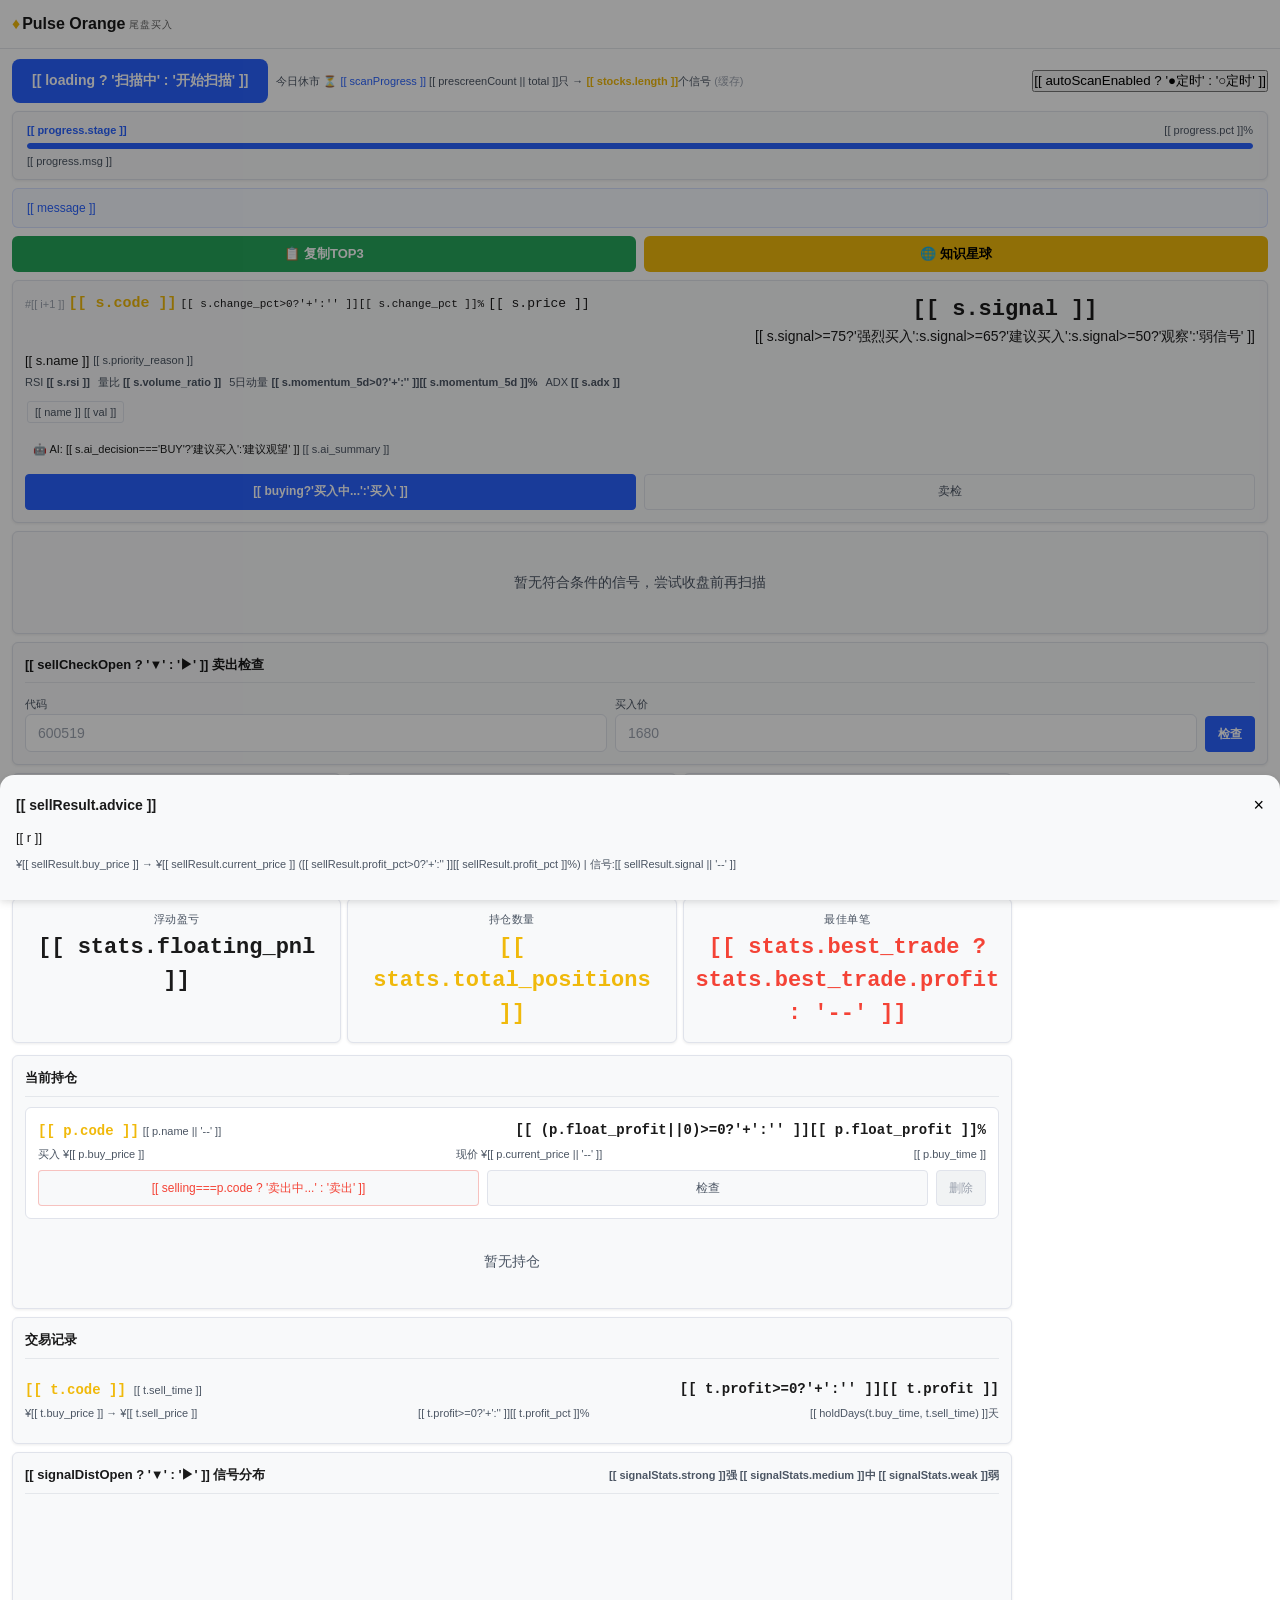
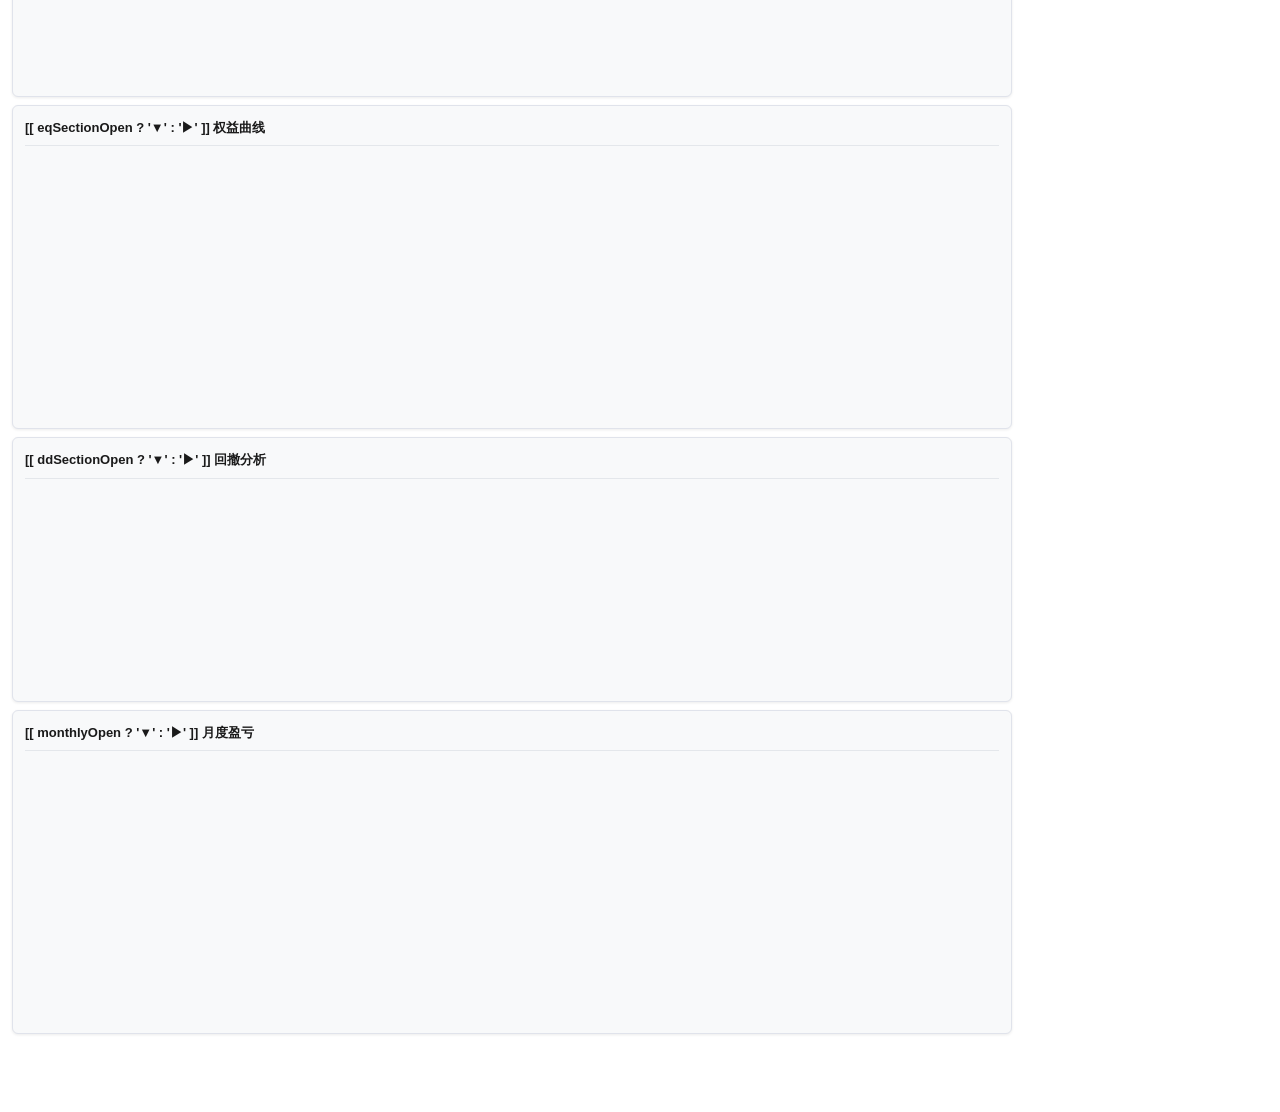
<file: templates/mobile.html>
<!DOCTYPE html>
<html lang="zh-CN">
<head>
  <meta charset="UTF-8">
  <meta name="viewport" content="width=device-width, initial-scale=1.0, maximum-scale=1.0, user-scalable=no">
  <title>Pulse Orange · 手机版</title>
  <meta name="theme-color" content="#FFFFFF">
  <meta name="apple-mobile-web-app-capable" content="yes">
  <meta name="apple-mobile-web-app-status-bar-style" content="black-translucent">
  <link rel="manifest" href="/static/manifest.json">
  <script src="/static/js/lib/vue.global.prod.js"></script>
  <script src="/static/js/lib/echarts.min.js"></script>
  <link rel="stylesheet" href="/static/css/mobile.css">
</head>
<body>
  <div id="app">
    <div class="toast-container" id="toastContainer"></div>
    <header class="site-header">
      <div class="flex items-center justify-between" style="height:48px;">
        <div class="flex items-center gap-1" style="min-width:0;">
          <span style="color:var(--text);font-weight:800;font-size:16px;white-space:nowrap;">
            <span style="color:var(--amber);margin-right:2px;">&diams;</span>Pulse Orange
          </span>
          <span style="color:var(--text-label);font-size:10px;letter-spacing:1px;white-space:nowrap;">尾盘买入</span>
        </div>
        <div class="flex items-center gap-2 text-xs font-mono" style="color:var(--text2);flex-shrink:0;">
          <template v-if="marketTicker.sh000001">
            <span :class="marketTicker.sh000001.change_pct>=0?'price-up':'price-down'">[[ marketTicker.sh000001.change_pct>=0?'+':'' ]][[ marketTicker.sh000001.change_pct ]]%</span>
            <span style="color:var(--border);">|</span>
            <span :class="marketTicker.sz399001.change_pct>=0?'price-up':'price-down'">[[ marketTicker.sz399001.change_pct>=0?'+':'' ]][[ marketTicker.sz399001.change_pct ]]%</span>
            <span style="color:var(--border);">|</span>
            <span :class="marketTicker.sz399006.change_pct>=0?'price-up':'price-down'">[[ marketTicker.sz399006.change_pct>=0?'+':'' ]][[ marketTicker.sz399006.change_pct ]]%</span>
          </template>
        </div>
      </div>
    </header>
    <main class="main-content">
      <!-- scan -->
      <div v-show="tab==='scan'">
        <div class="flex items-center mb-2" style="gap:8px;">
          <button class="btn btn-scan" @click="executeScan" :disabled="loading" style="flex-shrink:0;">[[ loading ? '扫描中' : '开始扫描' ]]</button>
          <div class="text-xs" style="color:var(--text2);flex:1;min-width:0;">
            <span v-if="status==='non_trading'">今日休市</span>
            <span v-if="loading" style="color:var(--blue);">⏳ [[ scanProgress ]]</span>
            <span v-if="status==='ok' && total > 0">[[ prescreenCount || total ]]只 → <b style="color:var(--amber)">[[ stocks.length ]]</b>个信号 <span v-if="cached" class="text-muted">(缓存)</span></span>
          </div>
          <button @click="toggleAutoScan" :style="{color: autoScanEnabled ? 'var(--blue)' : 'var(--text3)', background:'none', border:'none', cursor:'pointer', fontSize:'11px',flexShrink:0}">[[ autoScanEnabled ? '●定时' : '○定时' ]]</button>
        </div>
        <div v-if="loading && progress.stage" class="card" style="padding:10px 14px;">
          <div class="flex justify-between items-center mb-1"><span class="text-xs" style="color:var(--blue);font-weight:600;">[[ progress.stage ]]</span><span class="text-xs text-sub">[[ progress.pct ]]%</span></div>
          <div class="progress-bar"><div class="progress-fill" :style="{width: progress.pct + '%'}"></div></div>
          <div class="text-xs text-sub mt-1">[[ progress.msg ]]</div>
        </div>
        <div v-if="message" class="alert alert-info mb-2">[[ message ]]</div>
        <div v-if="stocks.length && status==='ok'" class="flex gap-2 mb-2" style="justify-content:space-between;">
          <button @click="copyTop3" style="flex:1;background:var(--green);color:#fff;border:none;border-radius:6px;padding:8px 12px;font-size:13px;font-weight:600;">📋 复制TOP3</button>
          <a href="https://t.zsxq.com/mHlDz" target="_blank" style="flex:1;background:var(--amber);color:#000;border:none;border-radius:6px;padding:8px 12px;font-size:13px;font-weight:600;text-decoration:none;text-align:center;">🌐 知识星球</a>
        </div>
        <div v-if="stocks.length && status==='ok'">
          <div v-for="(s,i) in stocks" :key="s.code" class="card stock-result-card">
            <div class="flex items-start justify-between mb-1">
              <div class="flex items-center gap-1 flex-wrap" style="flex:1;min-width:0;">
                <span class="text-xs text-muted">#[[ i+1 ]]</span>
                <span class="font-mono font-bold" style="color:var(--amber);font-size:15px;">[[ s.code ]]</span>
                <span class="text-xs font-mono" :class="s.change_pct>0?'price-up':'price-down'">[[ s.change_pct>0?'+':'' ]][[ s.change_pct ]]%</span>
                <span class="font-mono text-sm">[[ s.price ]]</span>
              </div>
              <div class="text-center" style="flex-shrink:0;">
                <div class="font-mono font-bold" style="font-size:22px;" :class="s.signal>=75?'price-up':s.signal>=55?'text-amber':'text-muted'">[[ s.signal ]]</div>
                <div :class="['signal-badge', s.signal>=75?'signal-strong':s.signal>=65?'signal-buy':s.signal>=50?'signal-watch':'signal-weak']">[[ s.signal>=75?'强烈买入':s.signal>=65?'建议买入':s.signal>=50?'观察':'弱信号' ]]</div>
              </div>
            </div>
            <div class="flex items-center gap-1 mb-1" style="min-width:0;">
              <span class="text-sm truncate" style="max-width:120px;">[[ s.name ]]</span>
              <span class="text-xs text-sub">[[ s.priority_reason ]]</span>
            </div>
            <div class="flex gap-2 flex-wrap text-xs mb-2">
              <span class="text-sub">RSI <b :class="s.rsi>=70?'price-down':s.rsi<=30?'price-up':'text-amber'">[[ s.rsi ]]</b></span>
              <span class="text-sub">量比 <b>[[ s.volume_ratio ]]</b></span>
              <span class="text-sub">5日动量 <b :class="s.momentum_5d>0?'price-up':'price-down'">[[ s.momentum_5d>0?'+':'' ]][[ s.momentum_5d ]]%</b></span>
              <span class="text-sub" v-if="s.adx">ADX <b>[[ s.adx ]]</b></span>
            </div>
            <div class="flex gap-1 flex-wrap" v-if="s.strategy_scores">
              <span v-for="(val,name) in topStrategies(s.strategy_scores)" :key="name" class="tag text-xs" :class="val>=15?'price-up':val>=8?'text-amber':'text-muted'">[[ name ]] [[ val ]]</span>
            </div>
            <div v-if="s.ai_decision && s.ai_decision!=='ERROR'" class="mt-2 p-2 rounded text-xs" :class="s.ai_decision==='BUY'?'signal-strong':'signal-weak'">
              🤖 AI: [[ s.ai_decision==='BUY'?'建议买入':'建议观望' ]] <span class="text-sub">[[ s.ai_summary ]]</span>
            </div>
            <div class="flex gap-2 mt-2">
              <button class="btn btn-sm btn-primary" style="flex:1;" @click="buyStock(s.code,s.price)" :disabled="buying">[[ buying?'买入中...':'买入' ]]</button>
              <button class="btn btn-sm" style="flex:1;" @click="sellCode=s.code;sellPrice=s.price;checkSell()">卖检</button>
            </div>
          </div>
        </div>
        <div v-if="!stocks.length && !loading && fetched && status==='ok'" class="card text-center text-sub py-10">暂无符合条件的信号，尝试收盘前再扫描</div>
        <div class="card mt-2">
          <div class="card-header" style="cursor:pointer;display:flex;justify-content:space-between;align-items:center;" @click="sellCheckOpen=!sellCheckOpen">
            <span>[[ sellCheckOpen ? '▼' : '▶' ]] 卖出检查</span>
          </div>
          <div v-show="sellCheckOpen">
            <div class="flex gap-2 items-end" style="flex-wrap:nowrap;">
              <div style="flex:1;"><label class="text-xs text-sub">代码</label><br><input v-model="sellCode" placeholder="600519"></div>
              <div style="flex:1;"><label class="text-xs text-sub">买入价</label><br><input v-model="sellPrice" placeholder="1680"></div>
              <button class="btn btn-sm btn-primary" @click="checkSell" style="flex-shrink:0;">检查</button>
            </div>
          </div>
        </div>
      </div>
      <!-- pos -->
      <div v-show="tab==='pos'" style="max-width:1000px;">
        <div class="grid-3 mb-3">
          <div class="stat-card"><div class="stat-label">总交易</div><div class="stat-num text-amber">[[ stats.total_trades ]]</div></div>
          <div class="stat-card"><div class="stat-label">胜率</div><div class="stat-num" :class="stats.win_rate>=50?'price-up':'price-down'">[[ stats.win_rate ]]%</div></div>
          <div class="stat-card"><div class="stat-label">累计盈亏</div><div class="stat-num" :class="stats.total_profit>=0?'price-up':'price-down'">[[ stats.total_profit ]]</div></div>
        </div>
        <div class="grid-3 mb-3">
          <div class="stat-card"><div class="stat-label">浮动盈亏</div><div class="stat-num" :class="stats.floating_pnl>=0?'price-up':'price-down'">[[ stats.floating_pnl ]]</div></div>
          <div class="stat-card"><div class="stat-label">持仓数量</div><div class="stat-num text-amber">[[ stats.total_positions ]]</div></div>
          <div class="stat-card"><div class="stat-label">最佳单笔</div><div class="stat-num price-up">[[ stats.best_trade ? stats.best_trade.profit : '--' ]]</div></div>
        </div>
        <div class="card">
          <div class="card-header">当前持仓</div>
          <div v-if="stats.positions.length">
            <div v-for="p in stats.positions" :key="p.code" class="position-item">
              <div class="flex justify-between items-center mb-1">
                <div><span class="font-mono font-bold text-amber">[[ p.code ]]</span><span class="text-xs text-sub ml-1">[[ p.name || '--' ]]</span></div>
                <div class="font-mono font-bold" :class="(p.float_profit||0)>=0?'price-up':'price-down'">[[ (p.float_profit||0)>=0?'+':'' ]][[ p.float_profit ]]%</div>
              </div>
              <div class="flex justify-between text-xs text-sub mb-2">
                <span>买入 ¥[[ p.buy_price ]]</span><span>现价 ¥[[ p.current_price || '--' ]]</span><span>[[ p.buy_time ]]</span>
              </div>
              <div class="flex gap-2">
                <button class="btn btn-sm btn-danger" @click="quickSell(p.code)" :disabled="selling===p.code" style="flex:1;">[[ selling===p.code ? '卖出中...' : '卖出' ]]</button>
                <button class="btn btn-sm" @click="sellCode=p.code;sellPrice=p.buy_price;checkSell()" style="flex:1;">检查</button>
                <button class="btn btn-sm" style="background:var(--hover-bg);color:var(--text3);flex-shrink:0;" @click="deletePosition(p.code)">删除</button>
              </div>
            </div>
          </div>
          <div v-else class="text-center text-sub py-6">暂无持仓</div>
        </div>
        <div class="card mt-2" v-if="trades.length">
          <div class="card-header">交易记录</div>
          <div v-for="(t, ti) in trades.slice().reverse().slice(0,50)" :key="t.code + '-' + ti" class="trade-item">
            <div class="flex justify-between items-center"><div><span class="font-mono font-bold text-amber">[[ t.code ]]</span><span class="text-xs text-sub ml-2">[[ t.sell_time ]]</span></div><div class="font-mono font-bold" :class="t.profit>=0?'price-up':'price-down'">[[ t.profit>=0?'+':'' ]][[ t.profit ]]</div></div>
            <div class="flex justify-between text-xs text-sub mt-1"><span>¥[[ t.buy_price ]] → ¥[[ t.sell_price ]]</span><span>[[ t.profit>=0?'+':'' ]][[ t.profit_pct ]]%</span><span>[[ holdDays(t.buy_time, t.sell_time) ]]天</span></div>
          </div>
        </div>
      </div>
      <!-- stats -->
      <div v-show="tab==='stats'" style="max-width:1000px;">
        <div class="card" v-if="stocks.length && status==='ok'">
          <div class="card-header" style="cursor:pointer;display:flex;justify-content:space-between;align-items:center;" @click="signalDistOpen=!signalDistOpen">
            <span>[[ signalDistOpen ? '▼' : '▶' ]] 信号分布</span>
            <span class="text-xs text-sub">[[ signalStats.strong ]]强 [[ signalStats.medium ]]中 [[ signalStats.weak ]]弱</span>
          </div>
          <div v-show="signalDistOpen"><div id="signalDistChart" style="width:100%;height:180px;"></div></div>
        </div>
        <div class="card mt-2" v-if="equityCurveData.length">
          <div class="card-header" style="cursor:pointer;display:flex;justify-content:space-between;align-items:center;" @click="eqSectionOpen=!eqSectionOpen"><span>[[ eqSectionOpen ? '▼' : '▶' ]] 权益曲线</span></div>
          <div v-show="eqSectionOpen"><div id="equityChart" style="width:100%;height:260px;"></div></div>
        </div>
        <div class="card mt-2" v-if="equityCurveData.length">
          <div class="card-header" style="cursor:pointer;display:flex;justify-content:space-between;align-items:center;" @click="ddSectionOpen=!ddSectionOpen"><span>[[ ddSectionOpen ? '▼' : '▶' ]] 回撤分析</span></div>
          <div v-show="ddSectionOpen"><div id="drawdownChart" style="width:100%;height:200px;"></div></div>
        </div>
        <div class="card mt-2" v-if="monthlyPnlData.length">
          <div class="card-header" style="cursor:pointer;display:flex;justify-content:space-between;align-items:center;" @click="monthlyOpen=!monthlyOpen"><span>[[ monthlyOpen ? '▼' : '▶' ]] 月度盈亏</span></div>
          <div v-show="monthlyOpen"><div id="monthlyChart" style="width:100%;height:260px;"></div></div>
        </div>
      </div>
    </main>
    <nav class="bottom-tab-bar">
      <button class="bottom-tab" :class="{active:tab==='scan'}" @click="switchTab('scan')"><span class="tab-icon">&#128269;</span><span>扫描</span></button>
      <button class="bottom-tab" :class="{active:tab==='pos'}" @click="switchTab('pos')"><span class="tab-icon">&#128188;</span><span>持仓</span></button>
      <button class="bottom-tab" :class="{active:tab==='stats'}" @click="switchTab('stats')"><span class="tab-icon">&#128200;</span><span>统计</span></button>
    </nav>
    <div class="modal-overlay" v-if="sellResultShow" @click.self="sellResultShow=false">
      <div class="modal-sheet">
        <div class="flex justify-between items-center mb-3"><span class="font-bold">[[ sellResult.advice ]]</span><button @click="sellResultShow=false" style="background:none;border:none;font-size:18px;cursor:pointer;">&times;</button></div>
        <div v-for="r in sellResult.reasons" class="text-sm mb-1">[[ r ]]</div>
        <div class="text-xs text-sub mt-2">¥[[ sellResult.buy_price ]] → ¥[[ sellResult.current_price ]] ([[ sellResult.profit_pct>0?'+':'' ]][[ sellResult.profit_pct ]]%) | 信号:[[ sellResult.signal || '--' ]]</div>
      </div>
    </div>
  </div>
  <script src="/static/js/mobile.js?v=20260526"></script>
</body>
</html>
</file>
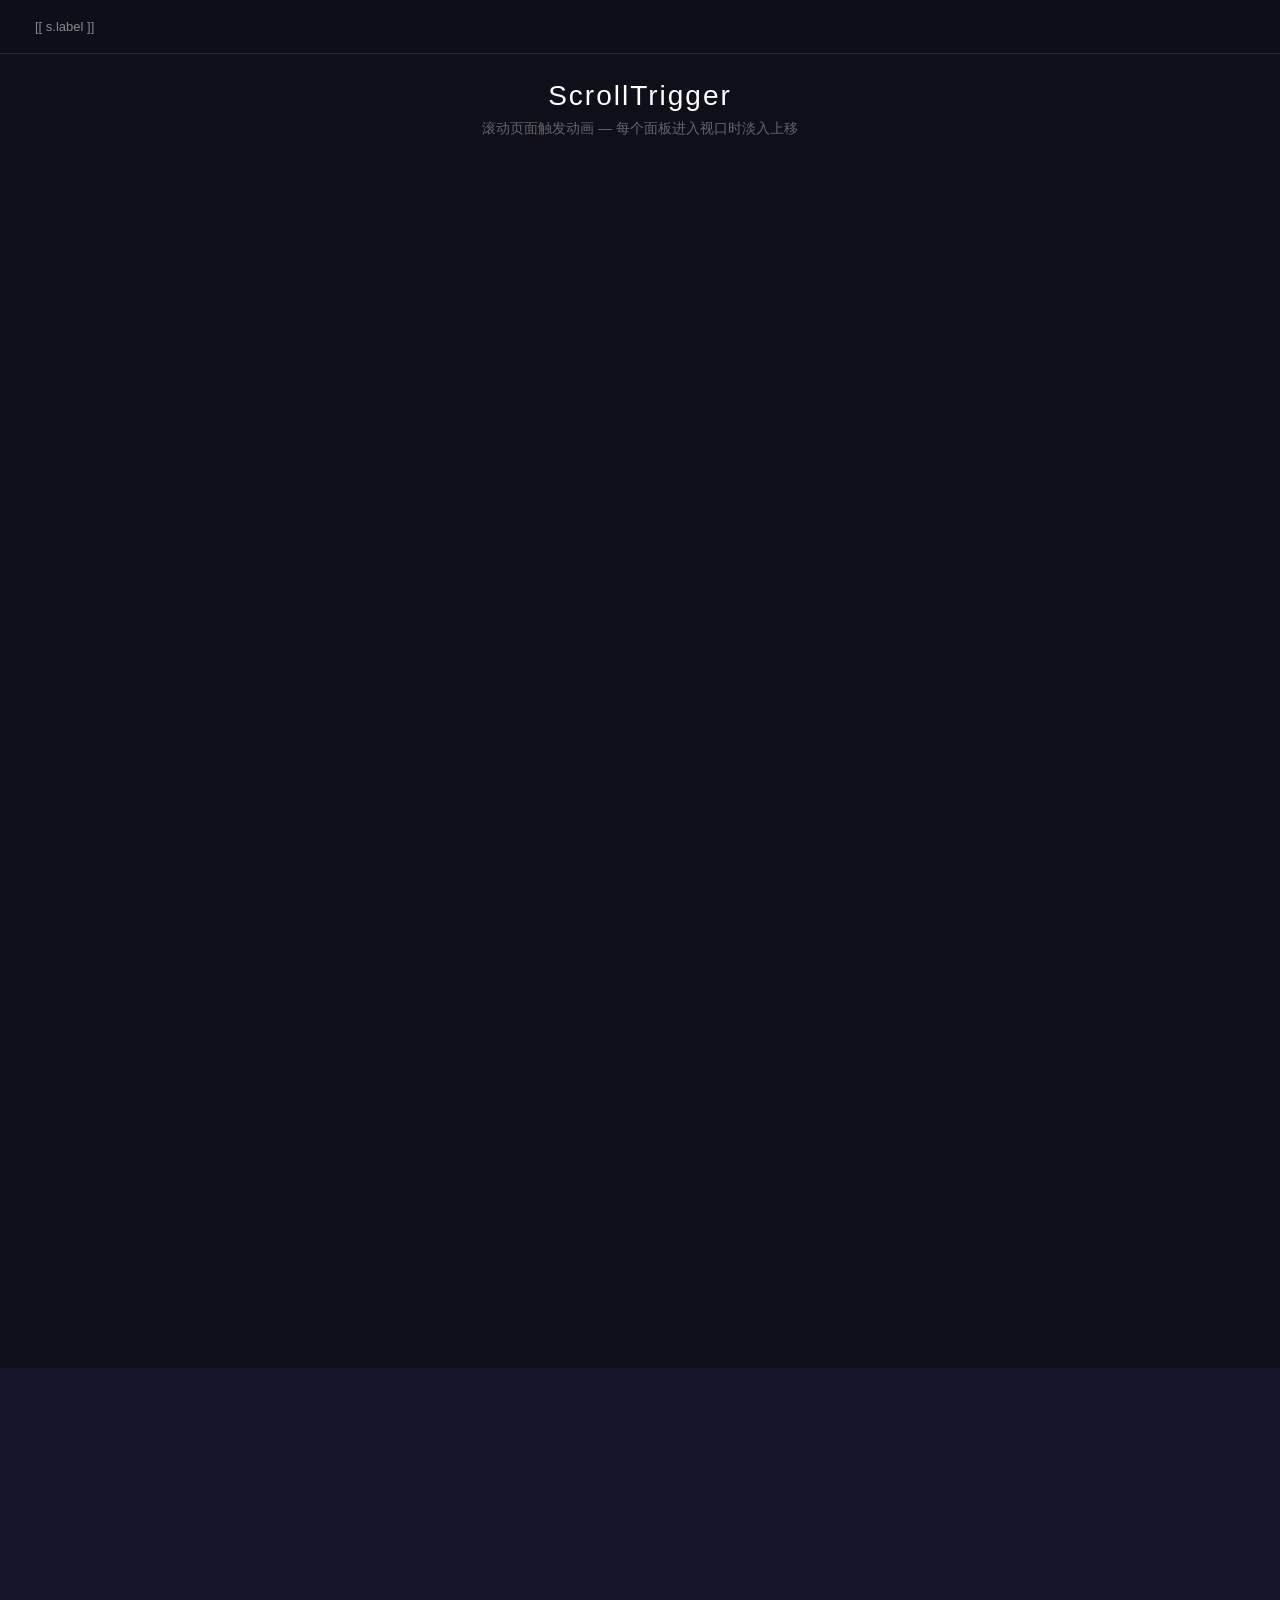
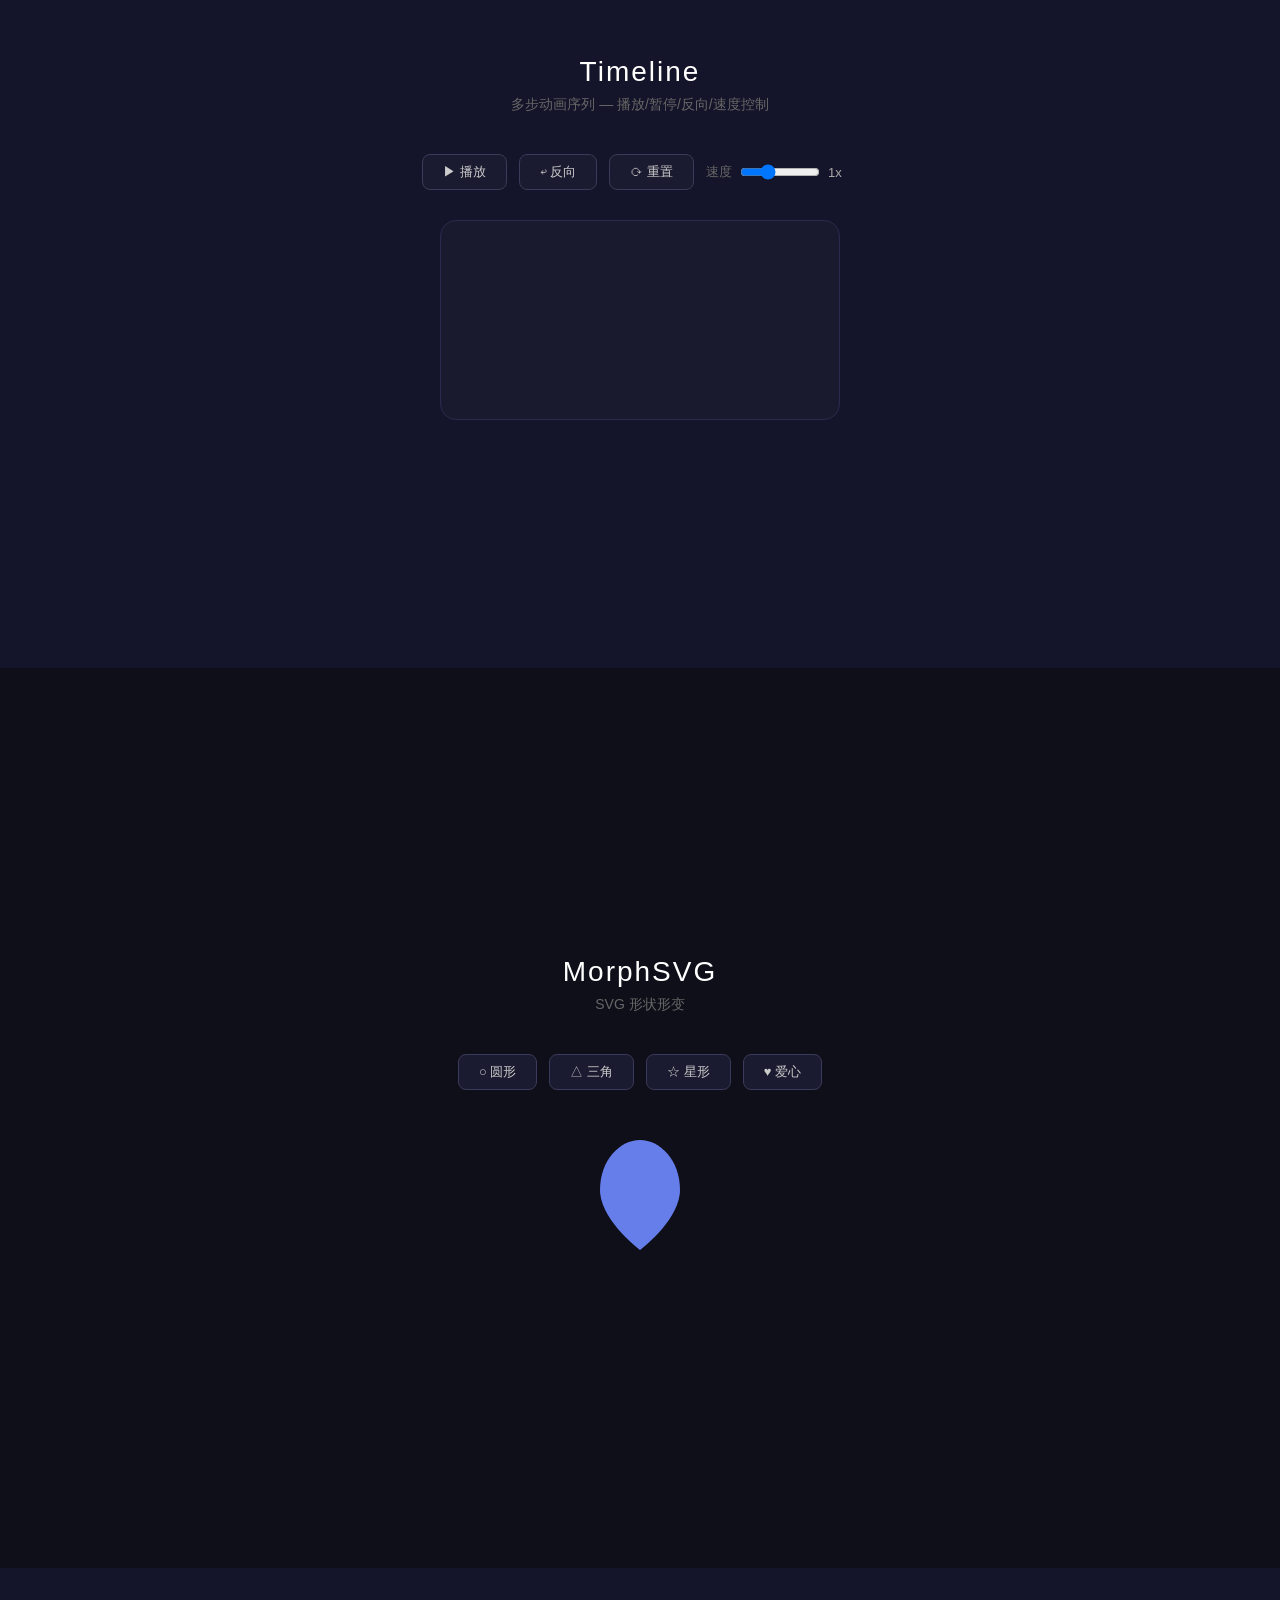
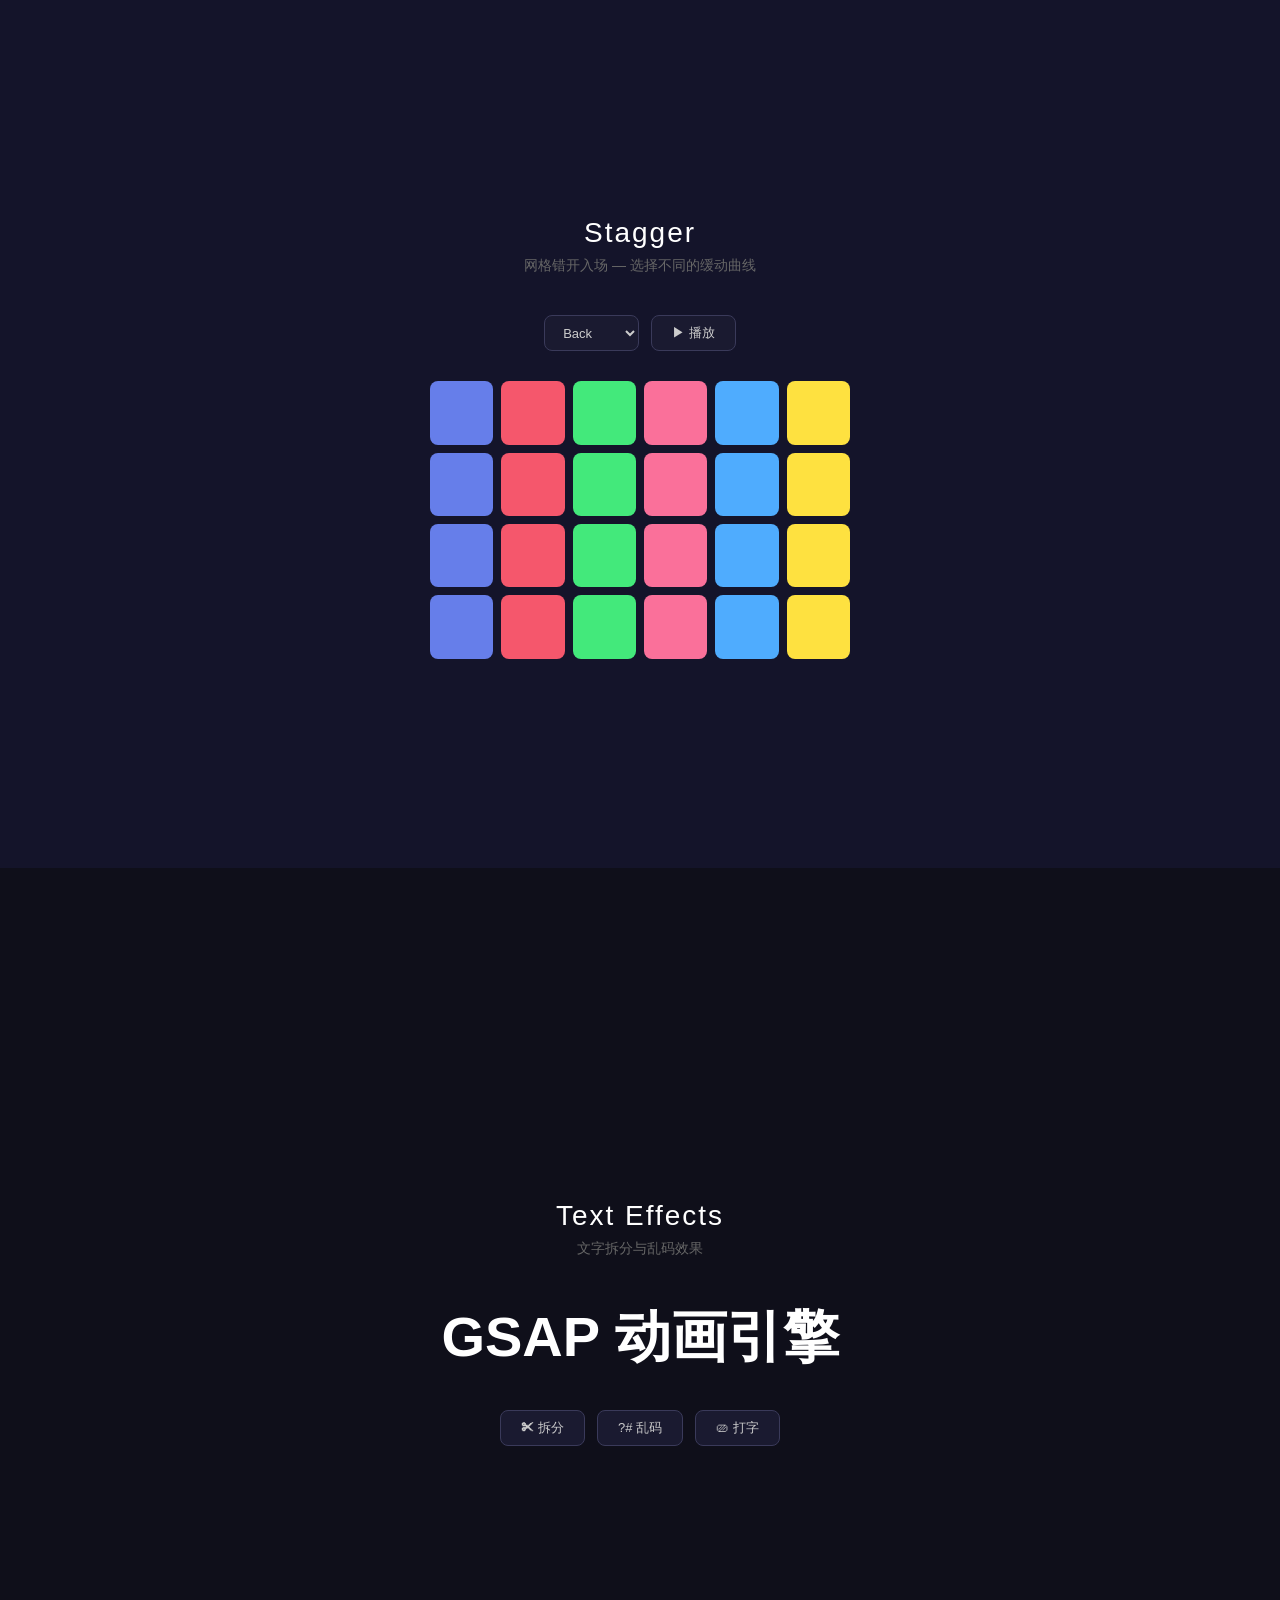
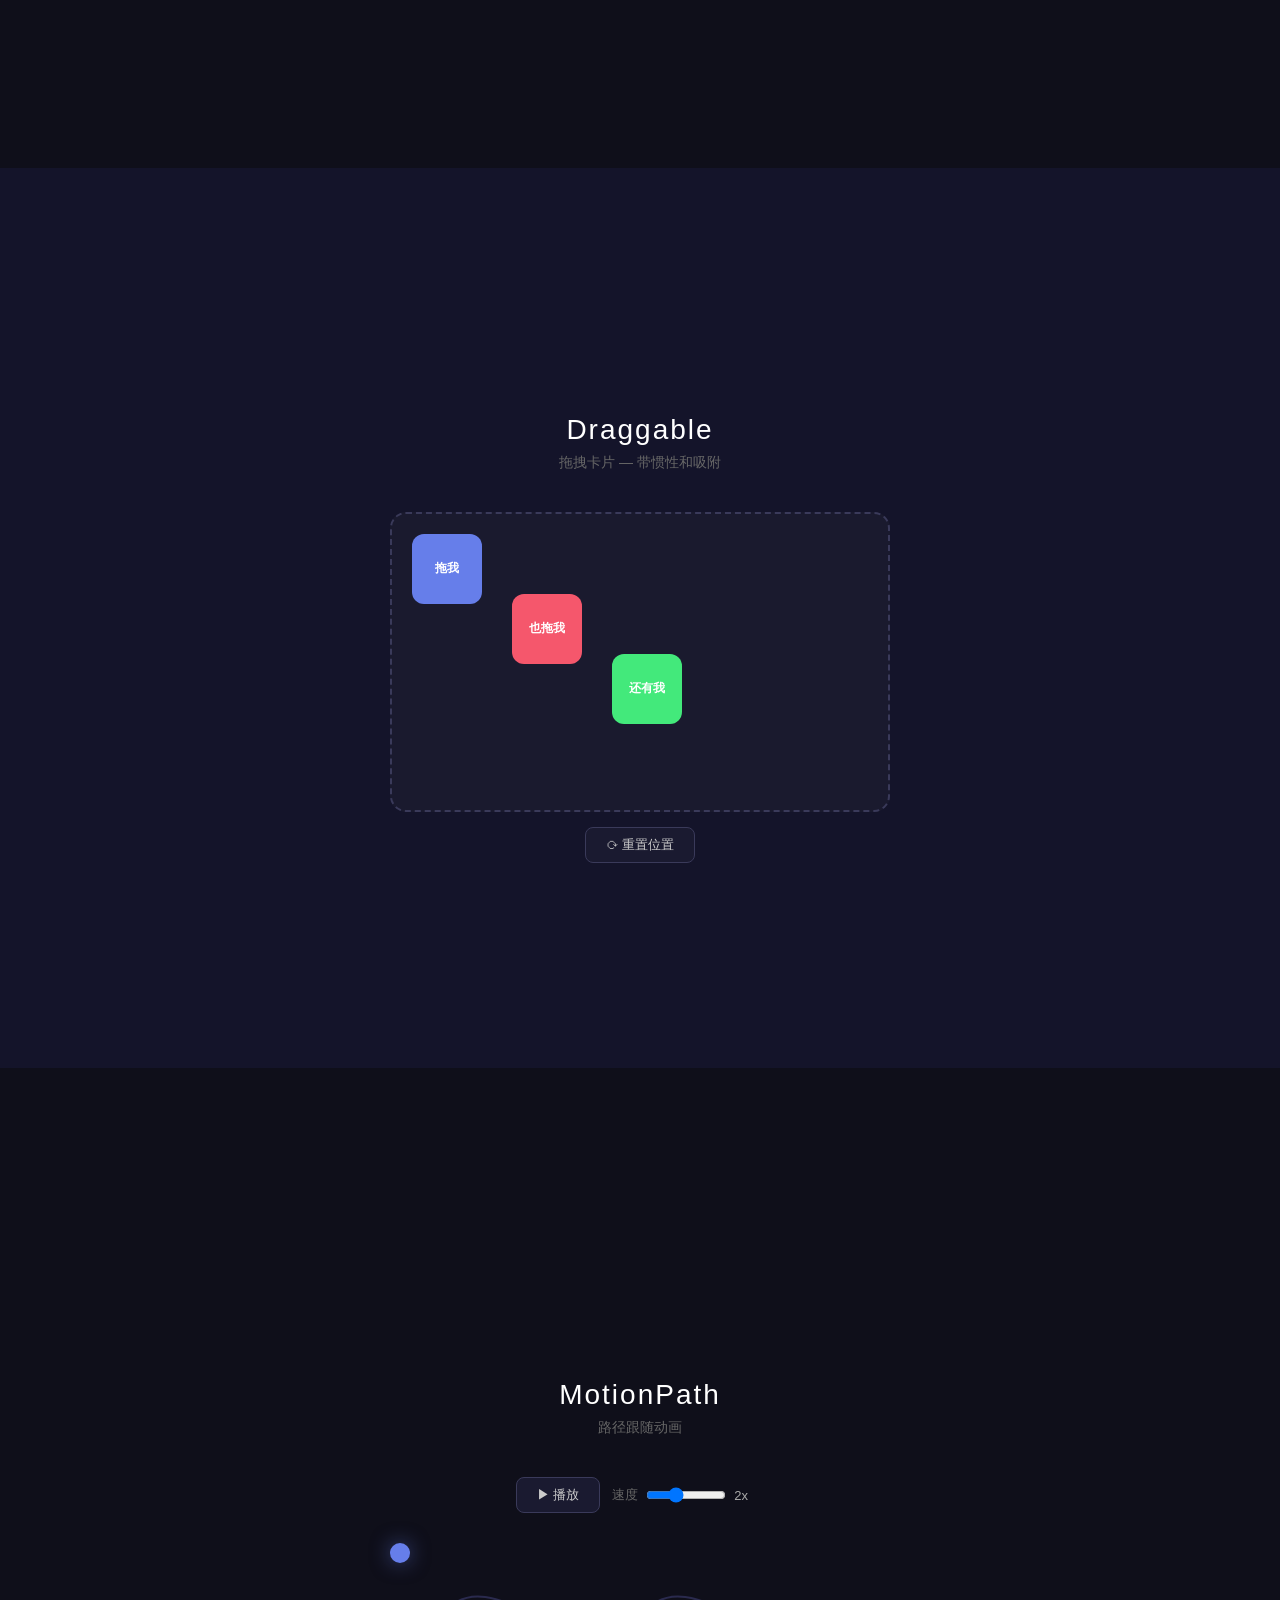
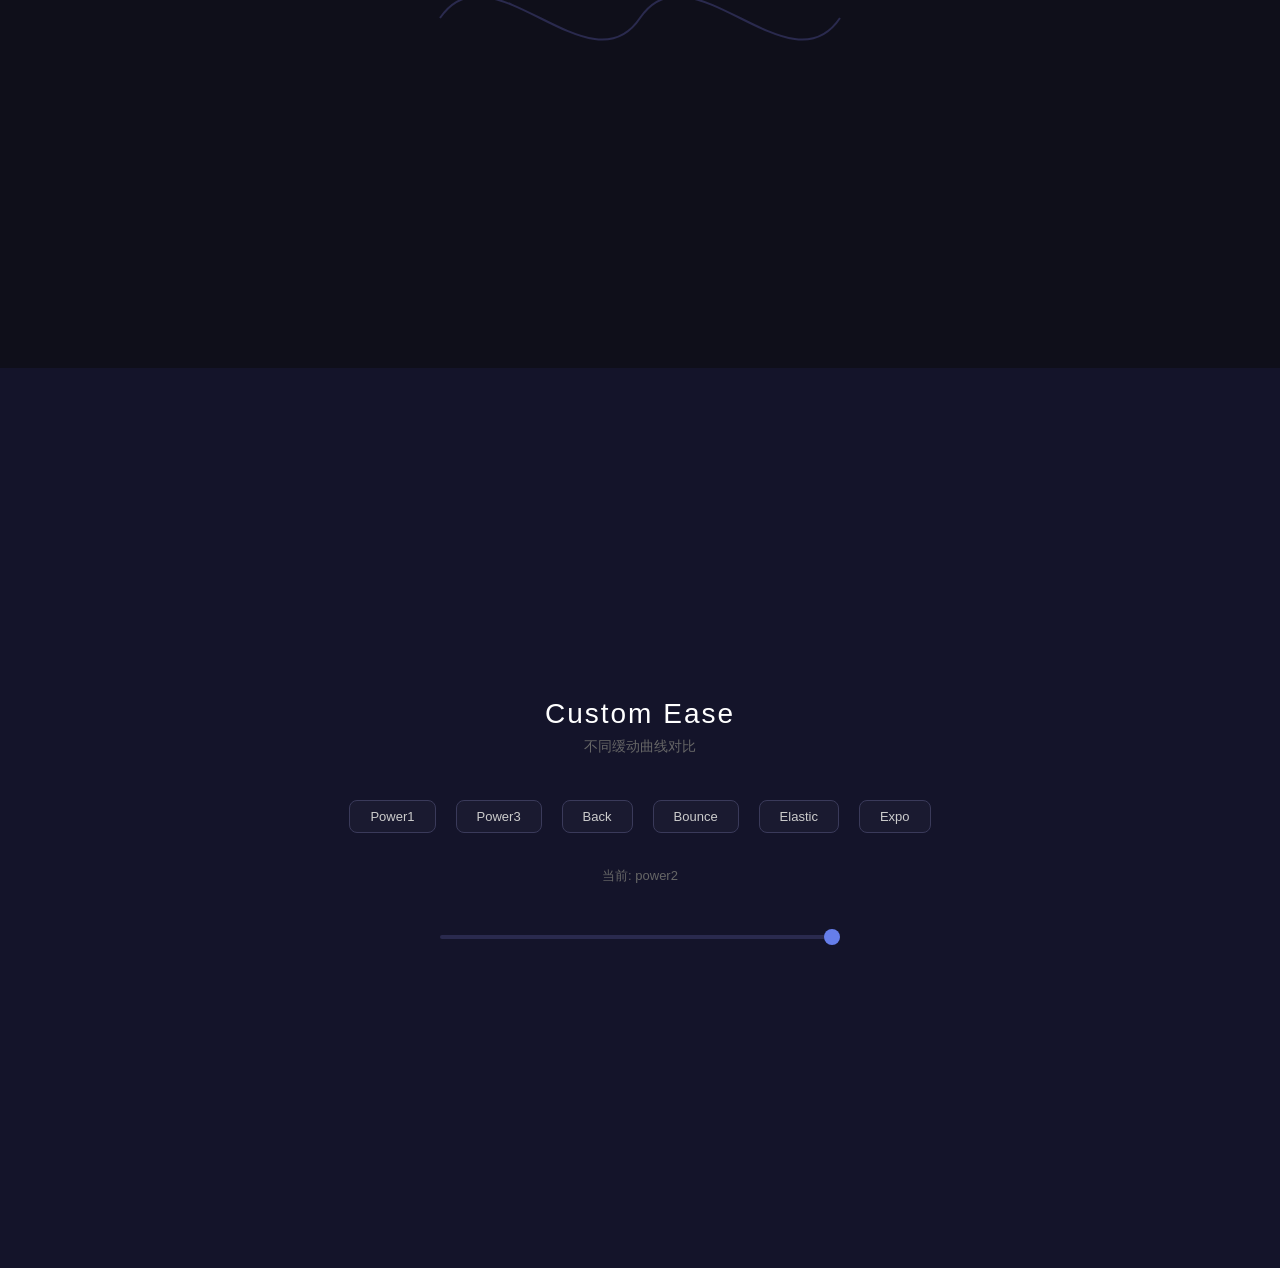
<file: templates/playground.html>
<!DOCTYPE html>
<html lang="zh-CN">
<head>
  <meta charset="UTF-8">
  <meta name="viewport" content="width=device-width, initial-scale=1.0">
  <title>GSAP Playground · 动画演示</title>
  <style>
    * { margin: 0; padding: 0; box-sizing: border-box; }
    body { font-family: -apple-system, BlinkMacSystemFont, 'Segoe UI', Roboto, sans-serif; background: #0f0f1a; color: #e0e0e0; overflow-x: hidden; }
    nav { position: fixed; top: 0; left: 0; right: 0; z-index: 100; background: rgba(15,15,26,0.9); backdrop-filter: blur(12px); border-bottom: 1px solid #2a2a3e; padding: 12px 20px; display: flex; gap: 8px; flex-wrap: wrap; }
    nav a { color: #888; text-decoration: none; padding: 6px 14px; border-radius: 20px; font-size: 13px; transition: all 0.2s; border: 1px solid transparent; cursor: pointer; }
    nav a:hover, nav a.active { color: #fff; background: #2a2a4e; border-color: #4a4a8a; }
    section { min-height: 100vh; padding: 80px 20px 40px; display: flex; flex-direction: column; align-items: center; justify-content: center; position: relative; }
    section:nth-child(even) { background: #14142a; }
    h2 { font-size: 28px; font-weight: 300; letter-spacing: 2px; margin-bottom: 8px; color: #fff; }
    .sub { color: #666; font-size: 14px; margin-bottom: 40px; }
    .controls { display: flex; gap: 12px; margin-bottom: 30px; flex-wrap: wrap; justify-content: center; }
    .ctrl-btn { padding: 8px 20px; border: 1px solid #3a3a5a; border-radius: 8px; background: #1a1a30; color: #ccc; cursor: pointer; font-size: 13px; transition: all 0.2s; }
    .ctrl-btn:hover { background: #2a2a4e; border-color: #5a5a8a; color: #fff; }
    .ctrl-btn.playing { background: #2a4a2e; border-color: #4a8a4a; color: #8f8; }
    .ctrl-btn svg { vertical-align: middle; margin-right: 4px; }

    /* ScrollTrigger */
    .scroll-panel { width: 80%; max-width: 500px; height: 200px; margin: 15px; border-radius: 16px; display: flex; align-items: center; justify-content: center; font-size: 18px; font-weight: 300; opacity: 0; transform: translateY(40px); }
    .panel-1 { background: linear-gradient(135deg, #667eea, #764ba2); }
    .panel-2 { background: linear-gradient(135deg, #f093fb, #f5576c); }
    .panel-3 { background: linear-gradient(135deg, #4facfe, #00f2fe); }
    .panel-4 { background: linear-gradient(135deg, #43e97b, #38f9d7); }
    .panel-5 { background: linear-gradient(135deg, #fa709a, #fee140); }

    /* Timeline section */
    .tl-box { width: 60px; height: 60px; border-radius: 12px; position: absolute; }
    .tl-stage { position: relative; width: 400px; height: 200px; background: #1a1a2e; border-radius: 16px; border: 1px solid #2a2a4e; overflow: hidden; }
    .tl-box-1 { background: #667eea; top: 20px; left: -80px; }
    .tl-box-2 { background: #f5576c; top: 70px; left: -80px; }
    .tl-box-3 { background: #43e97b; top: 120px; left: -80px; }

    /* MorphSVG */
    .morph-svg { width: 200px; height: 200px; }

    /* Stagger grid */
    .stagger-grid { display: grid; grid-template-columns: repeat(6, 1fr); gap: 8px; max-width: 420px; width: 100%; }
    .stagger-cell { aspect-ratio: 1; border-radius: 8px; opacity: 0; transform: scale(0.5); }
    .stagger-cell:nth-child(6n+1) { background: #667eea; }
    .stagger-cell:nth-child(6n+2) { background: #f5576c; }
    .stagger-cell:nth-child(6n+3) { background: #43e97b; }
    .stagger-cell:nth-child(6n+4) { background: #fa709a; }
    .stagger-cell:nth-child(6n+5) { background: #4facfe; }
    .stagger-cell:nth-child(6n) { background: #fee140; }

    /* Text section */
    .text-display { font-size: clamp(28px, 5vw, 56px); font-weight: 700; text-align: center; line-height: 1.4; min-height: 2em; color: #fff; }
    .scramble-btn { margin-top: 20px; padding: 10px 28px; border: none; border-radius: 10px; background: #4a4a8a; color: #fff; font-size: 15px; cursor: pointer; }

    /* Draggable */
    .drag-area { width: 100%; max-width: 500px; height: 300px; background: #1a1a2e; border-radius: 16px; border: 2px dashed #3a3a5a; position: relative; overflow: hidden; }
    .drag-item { width: 70px; height: 70px; border-radius: 12px; display: flex; align-items: center; justify-content: center; color: #fff; font-weight: 700; font-size: 12px; cursor: grab; position: absolute; user-select: none; touch-action: none; }
    .drag-item:active { cursor: grabbing; }
    .drag-1 { background: #667eea; left: 20px; top: 20px; }
    .drag-2 { background: #f5576c; left: 120px; top: 80px; }
    .drag-3 { background: #43e97b; left: 220px; top: 140px; }

    /* MotionPath */
    .path-container { position: relative; width: 100%; max-width: 500px; }
    .path-svg { width: 100%; }
    .path-dot { width: 20px; height: 20px; border-radius: 50%; background: #667eea; position: absolute; top: 0; left: 0; box-shadow: 0 0 20px rgba(102,126,234,0.5); }

    /* Custom Easing */
    .easing-preview { width: 100%; max-width: 400px; height: 4px; background: #2a2a4e; border-radius: 2px; position: relative; margin: 40px 0; }
    .easing-dot { width: 16px; height: 16px; border-radius: 50%; background: #667eea; position: absolute; top: -6px; }
    .easing-btn { padding: 8px 20px; border: 1px solid #3a3a5a; border-radius: 8px; background: #1a1a30; color: #ccc; cursor: pointer; font-size: 13px; margin: 4px; }

    @media (max-width: 768px) {
      nav { padding: 8px 12px; gap: 4px; }
      nav a { font-size: 11px; padding: 4px 10px; }
      section { min-height: 80vh; padding: 70px 12px 30px; }
      .scroll-panel { width: 95%; height: 150px; font-size: 14px; }
      .tl-stage { width: 95%; height: 160px; }
      .stagger-grid { grid-template-columns: repeat(4, 1fr); max-width: 280px; }
      .drag-area { height: 220px; }
    }
  </style>
</head>
<body>
  <nav id="nav">
    <a v-for="s in sections" :key="s.id" :class="{active: activeSection===s.id}" @click="scrollTo(s.id)">[[ s.label ]]</a>
  </nav>

  <div id="app">

    <!-- 1. ScrollTrigger -->
    <section id="scrolltrigger">
      <h2>ScrollTrigger</h2>
      <div class="sub">滚动页面触发动画 — 每个面板进入视口时淡入上移</div>
      <div class="scroll-panel panel-1">面板 1</div>
      <div class="scroll-panel panel-2">面板 2</div>
      <div class="scroll-panel panel-3">面板 3</div>
      <div class="scroll-panel panel-4">面板 4</div>
      <div class="scroll-panel panel-5">面板 5</div>
    </section>

    <!-- 2. Timeline -->
    <section id="timeline">
      <h2>Timeline</h2>
      <div class="sub">多步动画序列 — 播放/暂停/反向/速度控制</div>
      <div class="controls">
        <button class="ctrl-btn" :class="{playing: tlPlaying}" @click="toggleTimeline">[[ tlPlaying ? '⏸ 暂停' : '▶ 播放' ]]</button>
        <button class="ctrl-btn" @click="reverseTimeline">↩ 反向</button>
        <button class="ctrl-btn" @click="resetTimeline">⟳ 重置</button>
        <span style="color:#666;font-size:13px;display:flex;align-items:center;gap:8px;">
          速度 <input type="range" min="0.1" max="3" step="0.1" v-model.number="tlSpeed" @input="setTlSpeed" style="width:80px;">
          <span style="color:#aaa;min-width:30px;">[[ tlSpeed ]]x</span>
        </span>
      </div>
      <div class="tl-stage" ref="tlStage">
        <div class="tl-box tl-box-1" ref="tlBox1"></div>
        <div class="tl-box tl-box-2" ref="tlBox2"></div>
        <div class="tl-box tl-box-3" ref="tlBox3"></div>
      </div>
    </section>

    <!-- 3. MorphSVG -->
    <section id="morphsvg">
      <h2>MorphSVG</h2>
      <div class="sub">SVG 形状形变</div>
      <div class="controls">
        <button class="ctrl-btn" @click="morphShape('circle')">○ 圆形</button>
        <button class="ctrl-btn" @click="morphShape('triangle')">△ 三角</button>
        <button class="ctrl-btn" @click="morphShape('star')">☆ 星形</button>
        <button class="ctrl-btn" @click="morphShape('heart')">♥ 爱心</button>
      </div>
      <svg class="morph-svg" viewBox="0 0 200 200">
        <path id="morphPath" fill="#667eea" d="M100,20 C120,20 140,40 140,70 C140,100 100,130 100,130 C100,130 60,100 60,70 C60,40 80,20 100,20 Z"/>
      </svg>
    </section>

    <!-- 4. Stagger -->
    <section id="stagger">
      <h2>Stagger</h2>
      <div class="sub">网格错开入场 — 选择不同的缓动曲线</div>
      <div class="controls">
        <select v-model="staggerEase" @change="runStagger" style="padding:8px 14px;border:1px solid #3a3a5a;border-radius:8px;background:#1a1a30;color:#ccc;font-size:13px;">
          <option value="back.out(1.7)">Back</option>
          <option value="power2.out">Power2</option>
          <option value="bounce.out">Bounce</option>
          <option value="elastic.out(1,0.3)">Elastic</option>
          <option value="expo.out">Expo</option>
        </select>
        <button class="ctrl-btn" @click="runStagger">▶ 播放</button>
      </div>
      <div class="stagger-grid" ref="staggerGrid"></div>
    </section>

    <!-- 5. Text -->
    <section id="text">
      <h2>Text Effects</h2>
      <div class="sub">文字拆分与乱码效果</div>
      <div class="text-display" ref="textDisplay">GSAP 动画引擎</div>
      <div class="controls">
        <button class="ctrl-btn" @click="animateText('split')">✂ 拆分</button>
        <button class="ctrl-btn" @click="animateText('scramble')">?# 乱码</button>
        <button class="ctrl-btn" @click="animateText('type')">⎚ 打字</button>
      </div>
    </section>

    <!-- 6. Draggable -->
    <section id="draggable">
      <h2>Draggable</h2>
      <div class="sub">拖拽卡片 — 带惯性和吸附</div>
      <div class="drag-area" ref="dragArea">
        <div class="drag-item drag-1">拖我</div>
        <div class="drag-item drag-2">也拖我</div>
        <div class="drag-item drag-3">还有我</div>
      </div>
      <button class="ctrl-btn" @click="resetDrag" style="margin-top:15px;">⟳ 重置位置</button>
    </section>

    <!-- 7. MotionPath -->
    <section id="motionpath">
      <h2>MotionPath</h2>
      <div class="sub">路径跟随动画</div>
      <div class="controls">
        <button class="ctrl-btn" @click="togglePath">[[ pathPlaying ? '⏸ 暂停' : '▶ 播放' ]]</button>
        <span style="color:#666;font-size:13px;display:flex;align-items:center;gap:8px;">
          速度 <input type="range" min="0.5" max="5" step="0.5" v-model.number="pathSpeed" @input="setPathSpeed" style="width:80px;">
          <span style="color:#aaa;min-width:30px;">[[ pathSpeed ]]x</span>
        </span>
      </div>
      <div class="path-container">
        <svg class="path-svg" viewBox="0 0 500 150">
          <path id="motionPath" d="M50,75 C100,0 200,150 250,75 C300,0 400,150 450,75" fill="none" stroke="#2a2a4e" stroke-width="2"/>
        </svg>
        <div class="path-dot" ref="pathDot"></div>
      </div>
    </section>

    <!-- 8. Easing -->
    <section id="easing">
      <h2>Custom Ease</h2>
      <div class="sub">不同缓动曲线对比</div>
      <div class="controls">
        <button class="easing-btn" v-for="e in eases" :key="e.name" :style="{borderColor: easingName===e.name ? '#667eea' : '#3a3a5a'}" @click="runEasing(e.name)">[[ e.label ]]</button>
      </div>
      <div style="font-size:13px;color:#666;margin-bottom:10px;">当前: [[ easingName ]]</div>
      <div class="easing-preview" ref="easingTrack">
        <div class="easing-dot" ref="easingDot"></div>
      </div>
    </section>

  </div>

  <script src="/static/js/lib/gsap.min.js"></script>
  <script src="/static/js/lib/ScrollTrigger.min.js"></script>
  <script src="/static/js/lib/Draggable.min.js"></script>
  <script src="/static/js/lib/MotionPathPlugin.min.js"></script>
  <script src="/static/js/lib/CustomEase.min.js"></script>
  <script src="/static/js/lib/ScrambleTextPlugin.min.js"></script>
  <script src="/static/js/lib/SplitText.min.js"></script>
  <script src="/static/js/lib/MorphSVGPlugin.min.js"></script>
  <script src="/static/js/lib/vue.global.prod.js"></script>
  <script src="/static/js/playground.js"></script>
</body>
</html>
</file>
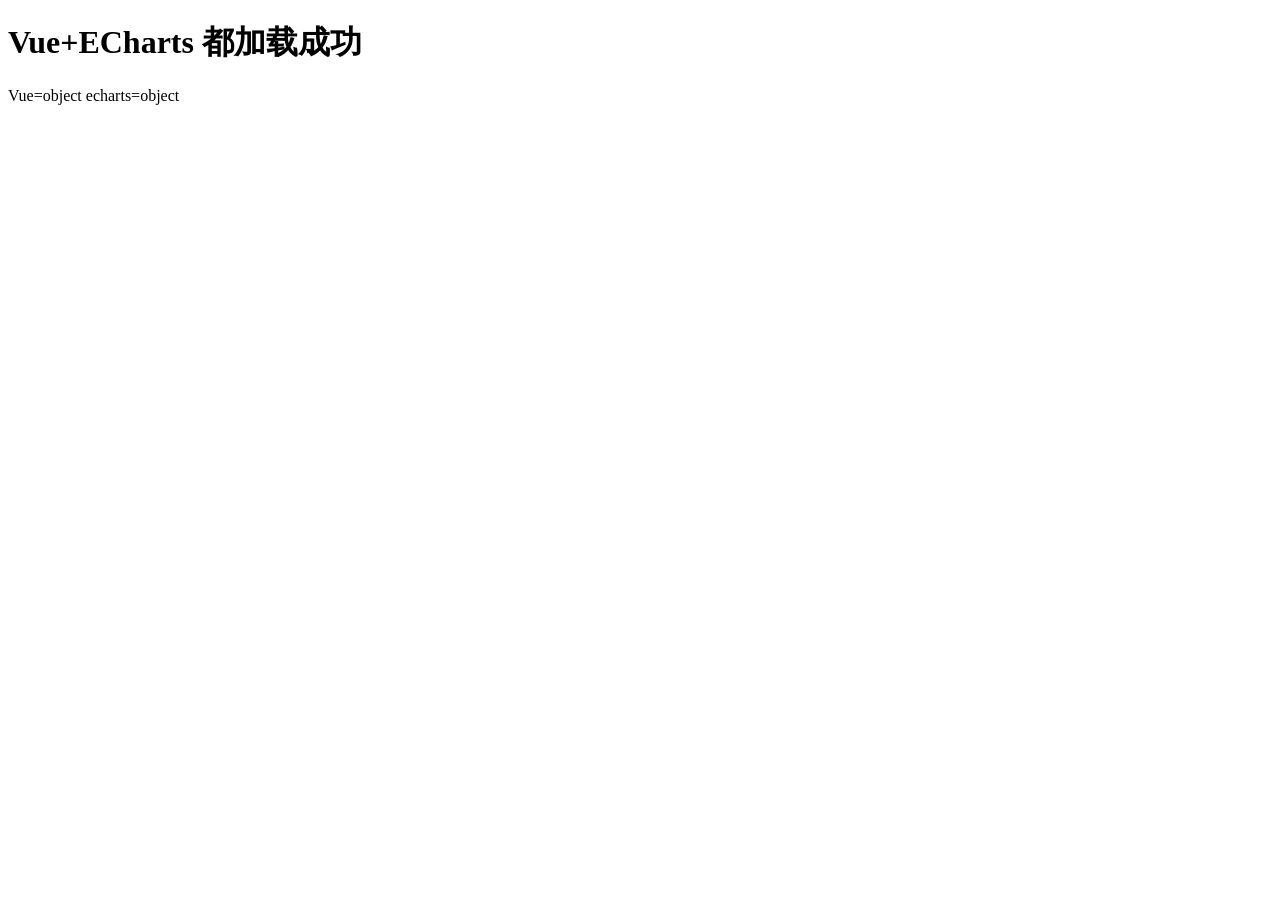
<file: templates/test_step2.html>
<!DOCTYPE html>
<html lang="zh-CN">
<head>
  <meta charset="UTF-8">
  <title>Test Step 2</title>
</head>
<body>
  <div id="app">
    <h1>[[ message ]]</h1>
    <p id="result"></p>
  </div>
  <script src="/static/js/lib/vue.global.prod.js"></script>
  <script src="/static/js/lib/echarts.min.js"></script>
  <script>
    console.log('Vue loaded:', typeof Vue);
    console.log('echarts loaded:', typeof echarts);
    const { createApp, ref } = Vue;
    createApp({
      delimiters: ['[[', ']]'],
      setup() {
        const message = ref('Vue+ECharts 都加载成功');
        return { message };
      }
    }).mount('#app');
    document.getElementById('result').textContent = 'Vue=' + (typeof Vue) + ' echarts=' + (typeof echarts);
  </script>
</body>
</html>
</file>
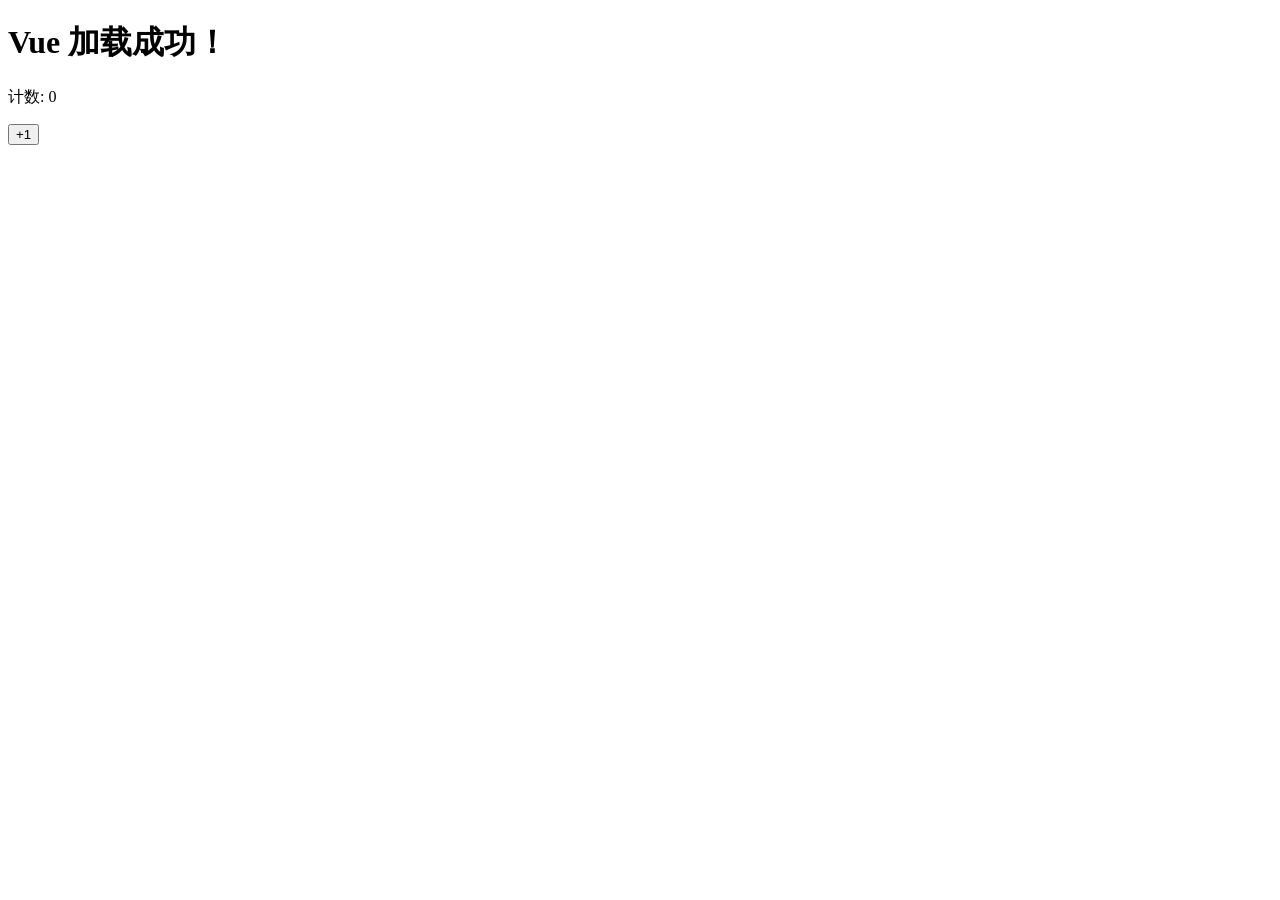
<file: templates/vue_test.html>
<!DOCTYPE html>
<html lang="zh-CN">
<head>
  <meta charset="UTF-8">
  <title>Vue 测试</title>
</head>
<body>
  <div id="app">
    <h1>[[ message ]]</h1>
    <p>计数: [[ count ]]</p>
    <button @click="count++">+1</button>
  </div>
  <script src="/static/js/lib/vue.global.prod.js"></script>
  <script>
    const { createApp, ref } = Vue;
    createApp({
      delimiters: ['[[', ']]'],
      setup() {
        const message = ref('Vue 加载成功！');
        const count = ref(0);
        return { message, count };
      }
    }).mount('#app');
  </script>
</body>
</html>
</file>
<file: static/css/mobile.css>
:root{--bg:#FFFFFF;--surface:#F8F9FA;--hover-bg:#F1F3F4;--border:#E0E3EB;--border-light:#E4E7EB;--text:#1A1A1A;--text2:#4B5563;--text-label:#666;--text3:#9CA3AF;--blue:#2962FF;--blue-hover:#1E4BD9;--green:#26A65B;--red:#F44336;--amber:#f0b90b;--disabled:#D1D5DB;--radius:6px;--shadow-card:0 1px 3px rgba(0,0,0,0.08);--shadow-panel:0 2px 8px rgba(0,0,0,0.12)}
*{margin:0;padding:0;box-sizing:border-box}
body{background:var(--bg);color:var(--text);font-family:-apple-system,BlinkMacSystemFont,'Segoe UI','PingFang SC','Microsoft YaHei',sans-serif;font-size:14px;overflow-x:hidden;line-height:1.5;-webkit-font-smoothing:antialiased;-webkit-tap-highlight-color:transparent;min-height:100vh}
.site-header{background:var(--bg);border-bottom:1px solid var(--border-light);padding:0 12px;padding-top:env(safe-area-inset-top,0);position:sticky;top:0;z-index:50}
.main-content{padding:10px 12px 72px}
.card{background:var(--surface);border:1px solid var(--border);border-radius:var(--radius);padding:12px;margin-bottom:8px;box-shadow:var(--shadow-card)}
.card-header{font-size:13px;font-weight:700;color:var(--text);margin-bottom:10px;padding-bottom:8px;border-bottom:1px solid var(--border-light)}
.btn{display:inline-flex;align-items:center;justify-content:center;background:var(--surface);border:1px solid var(--border);color:var(--text2);padding:9px 16px;cursor:pointer;font-size:13px;font-weight:500;border-radius:6px;transition:all 0.12s;white-space:nowrap;min-height:44px;-webkit-tap-highlight-color:transparent}
.btn:active{background:var(--hover-bg);color:var(--text)}
.btn-primary{background:var(--blue);border-color:var(--blue);color:#fff;font-weight:600}
.btn-primary:active{background:var(--blue-hover)}
.btn-danger{border-color:rgba(244,67,54,0.3);color:var(--red)}
.btn-danger:active{background:rgba(244,67,54,0.06)}
.btn-sm{padding:6px 12px;font-size:12px;min-height:36px;border-radius:4px}
.btn-scan{padding:10px 20px;font-size:14px;font-weight:700;background:var(--blue);color:#fff;border:none;border-radius:8px;min-height:44px}
.btn-scan:active{background:var(--blue-hover)}
.btn-scan:disabled{opacity:0.5;cursor:not-allowed}
.btn:disabled,.btn[disabled]{opacity:0.5;cursor:not-allowed;background:var(--disabled);border-color:var(--disabled);color:var(--text2)}
.progress-bar{width:100%;height:6px;background:var(--border-light);border-radius:3px;overflow:hidden}
.progress-fill{height:100%;background:var(--blue);border-radius:3px;transition:width 0.4s ease}
.tag{display:inline-block;padding:2px 7px;border:1px solid var(--border);color:var(--text2);font-size:10px;border-radius:3px;margin:2px}
.stat-card{background:var(--surface);border:1px solid var(--border);border-radius:var(--radius);padding:12px 8px;text-align:center;box-shadow:var(--shadow-card)}
.stat-num{font-size:22px;font-weight:700;font-family:'JetBrains Mono','Consolas',monospace;margin-top:4px}
.stat-label{font-size:11px;color:var(--text2);letter-spacing:0.5px;font-weight:500}
.position-item{padding:12px;border:1px solid var(--border);border-radius:var(--radius);margin-bottom:8px;background:var(--bg)}
.trade-item{padding:10px 0;border-bottom:1px solid var(--border-light)}
.trade-item:last-child{border-bottom:none}
.signal-badge{display:inline-block;padding:3px 8px;border-radius:4px;font-size:11px;font-weight:700;text-align:center;min-width:64px}
.signal-strong{background:rgba(244,67,54,0.08);color:var(--red);border:1px solid rgba(244,67,54,0.18)}
.signal-buy{background:rgba(240,185,11,0.08);color:#b8860b;border:1px solid rgba(240,185,11,0.2)}
.signal-watch{background:rgba(41,98,255,0.06);color:var(--blue);border:1px solid rgba(41,98,255,0.15)}
.signal-weak{color:var(--text3);border:1px solid var(--border)}
.price-up{color:var(--red)}
.price-down{color:var(--green)}
.alert{padding:10px 14px;border-radius:6px;font-size:12px;border:1px solid}
.alert-info{background:rgba(41,98,255,0.04);border-color:rgba(41,98,255,0.15);color:var(--blue)}
.modal-overlay{position:fixed;inset:0;background:rgba(0,0,0,0.4);z-index:200;display:flex;align-items:flex-end;justify-content:center}
.modal-sheet{background:var(--surface);border-radius:14px 14px 0 0;padding:20px 16px 28px;width:100%;max-height:85vh;overflow-y:auto;box-shadow:var(--shadow-panel)}
::-webkit-scrollbar{width:4px;height:4px}
::-webkit-scrollbar-track{background:transparent}
::-webkit-scrollbar-thumb{background:var(--border);border-radius:2px}
.bottom-tab-bar{position:fixed;bottom:0;left:0;right:0;z-index:100;display:flex;background:var(--bg);border-top:1px solid var(--border);padding-bottom:env(safe-area-inset-bottom,0);box-shadow:0 -2px 8px rgba(0,0,0,0.06)}
.bottom-tab{flex:1;display:flex;flex-direction:column;align-items:center;justify-content:center;padding:6px 4px;cursor:pointer;color:var(--text3);font-size:10px;border:none;background:none;-webkit-tap-highlight-color:transparent;min-height:52px;transition:color 0.15s;gap:1px}
.bottom-tab:active{color:var(--text)}
.bottom-tab.active{color:var(--blue);font-weight:600}
.bottom-tab .tab-icon{font-size:22px;line-height:1}
.grid-3{display:grid;grid-template-columns:1fr 1fr 1fr;gap:6px}
.flex{display:flex}
.flex-wrap{flex-wrap:wrap}
.gap-1{gap:4px}
.gap-2{gap:8px}
.gap-3{gap:12px}
.justify-between{justify-content:space-between}
.justify-center{justify-content:center}
.items-center{align-items:center}
.items-start{align-items:flex-start}
.items-end{align-items:flex-end}
.text-xs{font-size:11px}
.text-sm{font-size:13px}
.font-bold{font-weight:700}
.font-mono{font-family:'JetBrains Mono','Consolas',monospace}
.text-amber{color:var(--amber)}
.text-sub{color:var(--text2)}
.text-muted{color:var(--text3)}
.text-center{text-align:center}
.mt-1{margin-top:4px}
.mt-2{margin-top:8px}
.mt-3{margin-top:12px}
.mb-1{margin-bottom:4px}
.mb-2{margin-bottom:8px}
.mb-3{margin-bottom:12px}
.ml-1{margin-left:4px}
.ml-2{margin-left:8px}
.p-2{padding:8px}
.p-3{padding:12px}
.py-6{padding-top:24px;padding-bottom:24px}
.py-10{padding-top:40px;padding-bottom:40px}
.w-full{width:100%}
.rounded{border-radius:var(--radius)}
.truncate{overflow:hidden;text-overflow:ellipsis;white-space:nowrap}
.toast-container{position:fixed;top:calc(12px + env(safe-area-inset-top,0));left:50%;transform:translateX(-50%);z-index:99999;display:flex;flex-direction:column;align-items:center;gap:8px;pointer-events:none;width:calc(100% - 32px);max-width:400px}
.toast{background:#323232;color:#fff;padding:10px 18px;border-radius:8px;font-size:13px;box-shadow:0 4px 16px rgba(0,0,0,0.2);animation:toastIn 0.25s ease-out;pointer-events:auto;text-align:center;width:100%}
.toast-success{background:var(--green)}
.toast-error{background:var(--red)}
.toast-warning{background:#E65100}
@keyframes toastIn{from{opacity:0;transform:translateY(-12px)}to{opacity:1;transform:translateY(0)}}
input{background:var(--bg);border:1px solid var(--border);color:var(--text);padding:10px 12px;font-size:14px;border-radius:6px;font-family:inherit;width:100%}
input:focus{outline:none;border-color:var(--blue)}
input::placeholder{color:var(--text3)}
</file>
